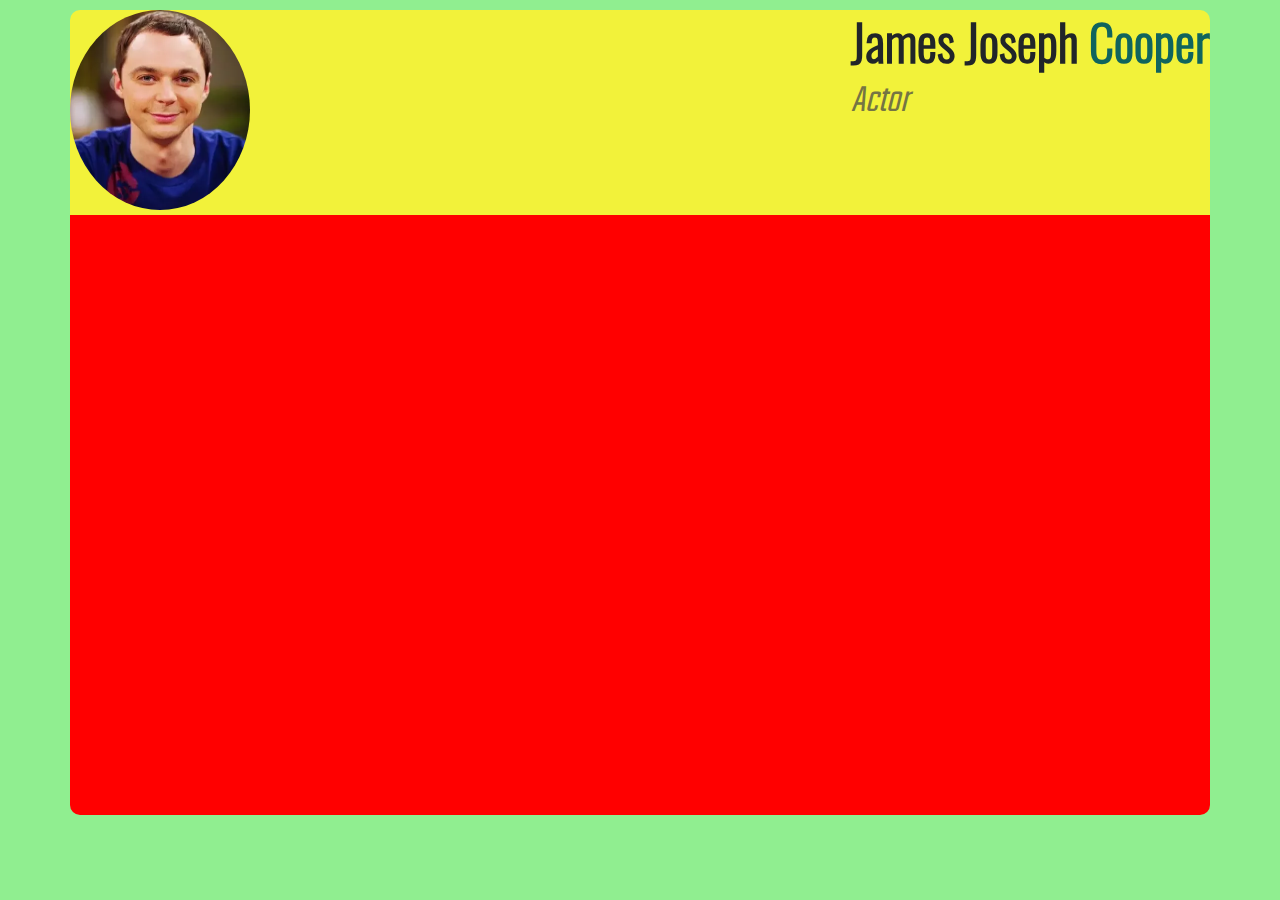
<file: cv1/index.html>
<!DOCTYPE html>
<html>
<head>
	<meta charset="utf-8">
	<meta name="viewport" content="width=device-width, initial-scale=1">
	<title>Resume of Sheldon</title>
	<link rel="stylesheet" type="text/css" href="style.css">
	<link rel="stylesheet" type="text/css" href="bootstrap.min.css">
</head>
<body style="background-color: lightgreen">
	<div class="container first">

		<img src="sheldon2.webp" alt="Sheldon">
		<div class='namework'>
			<h1 class="name">James Joseph <span class="lastname">Cooper</span></h1>
			<h3 class="work"><i>Actor</i></h3>
		</div>

	</div>

	<div class="container second">

	</div>
</body>
</html>
</file>
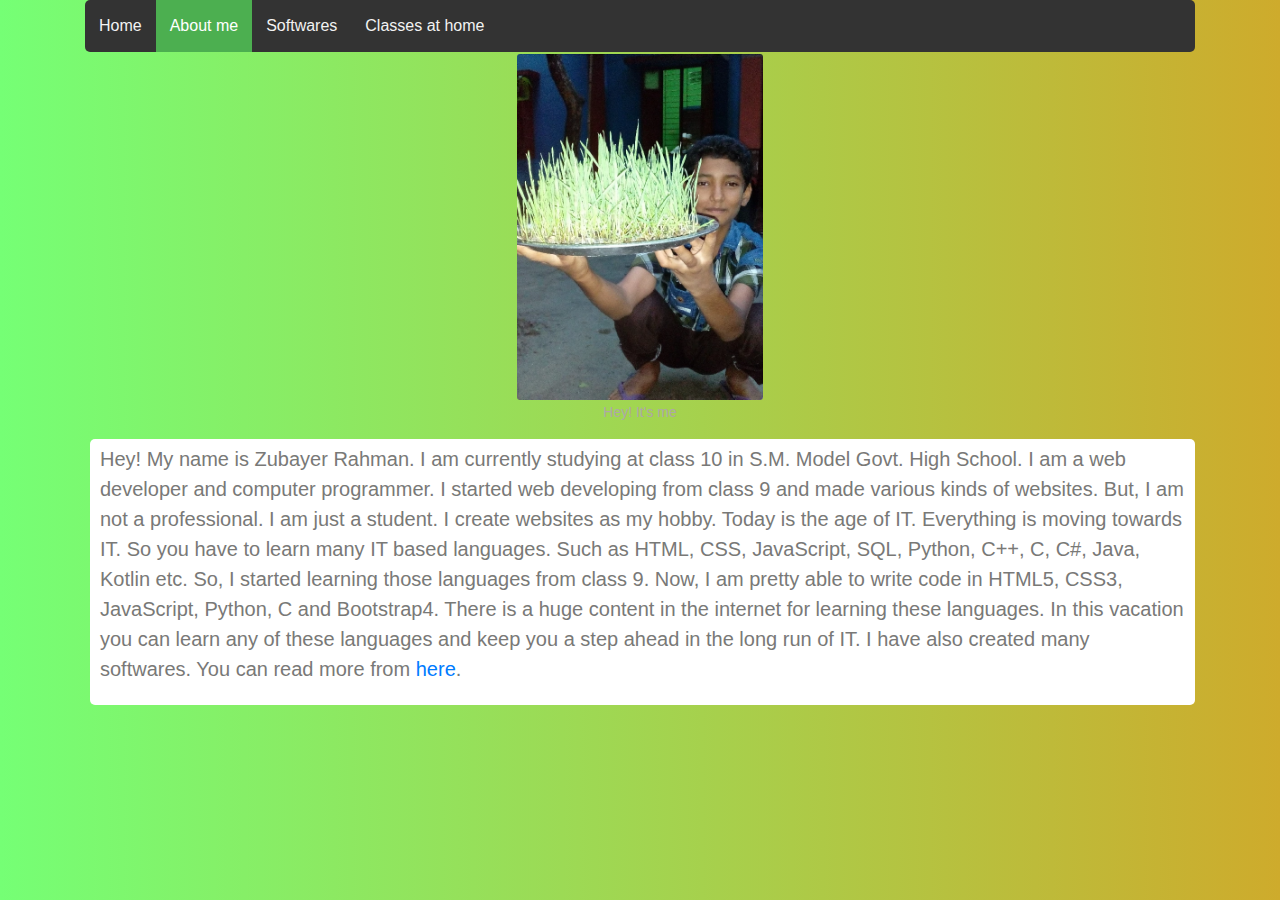
<file: about.html>
<!DOCTYPE html>
<html>
<head>
	<title>About Zubayer</title>
	<meta charset="utf-8">
	<meta name="viewport" content="width=device-width, initial-scale=1">
	<link rel="apple-touch-icon" sizes="180x180" href="apple-touch-icon.png">
	<link rel="icon" type="image/png" sizes="32x32" href="favicon-32x32.png">
	<link rel="icon" type="image/png" sizes="16x16" href="favicon-16x16.png">
	<link rel="manifest" href="site.webmanifest">
	<link rel="stylesheet" type="text/css" href="about.css">
	<link rel="stylesheet" type="text/css" href="bootstrap.css">
</head>
<body>
	<div class="container">

		<div id="topnav"><!--Navbar-->
		  <a href="index.html">Home</a>
		  <a class="active" href="about.html">About me</a>
		  <a href="softwares.html">Softwares</a>
		  <a href="edu.html">Classes at home</a>
		</div>

		<a href="zubayer.webp"><img class="img" src="zubayer.webp"></a><p id="z">Hey! It's me</p>
		<div class="article">
			<div class="content">
				<p class="para">
						Hey! My name is Zubayer Rahman. I am currently studying at   class 10 in S.M. Model Govt. High School. I am a web developer and computer programmer. I started web developing from class 9 and made various kinds of websites. But, I am not a professional. I am just a student. I create websites as my hobby. Today is the age of IT. Everything is moving towards IT. So you have to learn many IT based languages. Such as HTML, CSS, JavaScript, SQL, Python, C++, C, C#, Java, Kotlin etc. So, I started learning those languages from class 9. Now, I am pretty able to write code in HTML5, CSS3, JavaScript, Python, C and Bootstrap4. There is a huge content in the internet for learning these languages. In this vacation you  can learn any of these languages and keep you a step ahead in the long run of IT. I have also created many softwares. You can read more from <a href="softwares.html" target="blank">here</a>.
				</p>
			</div>
		</div>


	</div>
</body>
</html>
</file>
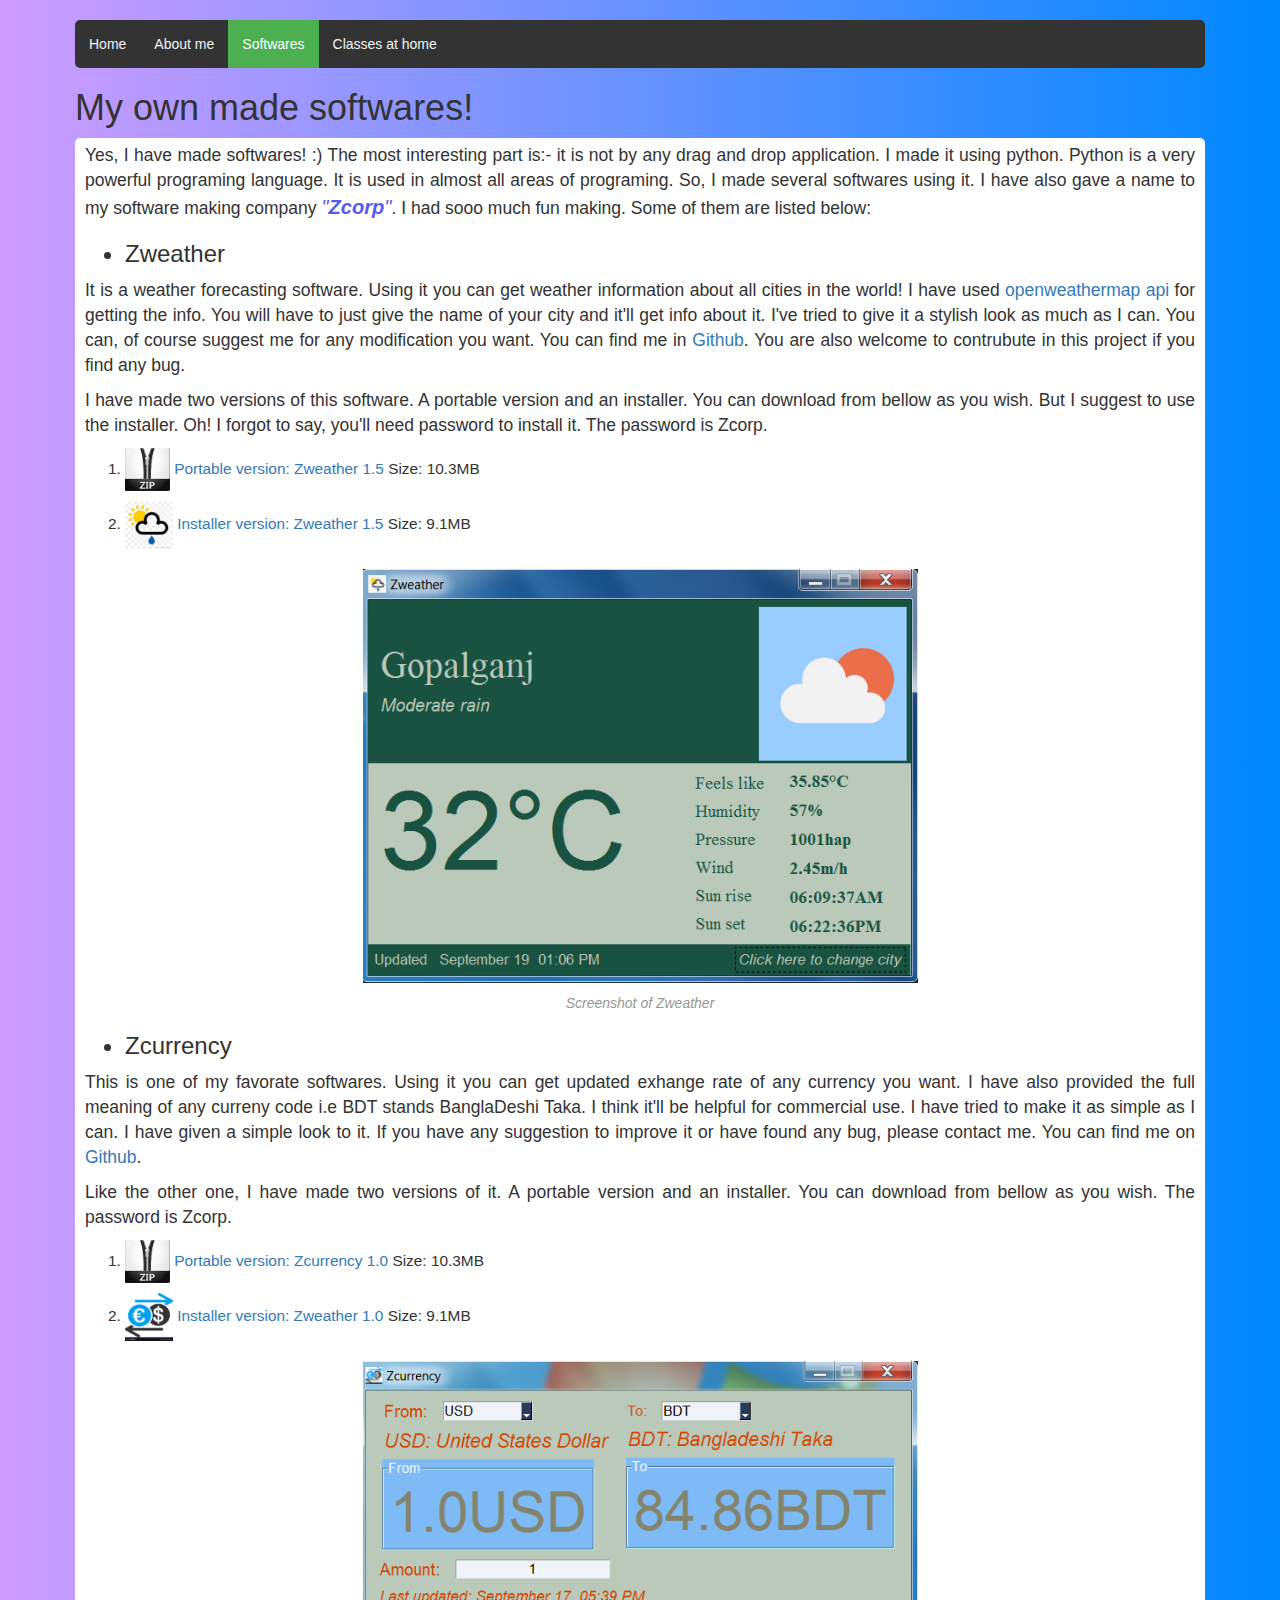
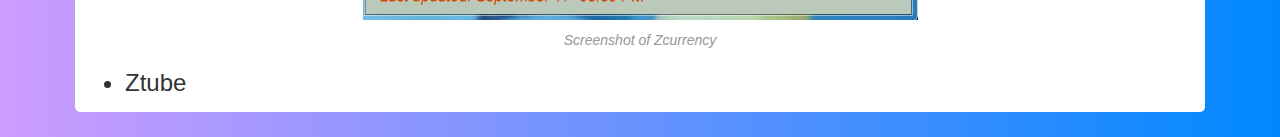
<file: softwares.html>
<!DOCTYPE html>
<html>
<head>
	<title>Zcorp</title>
	<meta charset="utf-8">
	<meta name="viewport" content="width=device-width, initial-scale=1">
	<link rel="apple-touch-icon" sizes="180x180" href="apple-touch-icon.png">
	<link rel="icon" type="image/png" sizes="32x32" href="favicon-32x32.png">
	<link rel="icon" type="image/png" sizes="16x16" href="favicon-16x16.png">
	<link rel="manifest" href="site.webmanifest">
	<link rel="stylesheet" type="text/css" href="bootstrap.min.css">
	<link rel="stylesheet" type="text/css" href="softwares.css">
</head>
<body>
	<div class="container"><!--container for whole page-->
		<div id="topnav"><!--Navbar-->
		  <a href="index.html">Home</a>
		  <a href="about.html">About me</a>
		  <a class="active" href="softwares.html">Softwares</a>
		  <a href="edu.html">Classes at home</a>
		</div>

		<h1>My own made softwares!</h1>
		<div class="article">
			<div class="content">
				<p class="para">Yes, I have made softwares! :) The most interesting part is:- it is not by any drag and drop application. I made it using python. Python is a very powerful programing language. It is used in almost all areas of programing. So, I made several softwares using it. I have also gave a name to my software making company <span class="company"><em>"<strong>Zcorp</strong>"</em></span>. I had sooo much fun making. Some of them are listed below:</p>
				<h3><ul><li>Zweather</li></ul></h3>
				<p class="para">It is a weather forecasting software. Using it you can get weather information about all cities in the world! I have used <a href="https://www.openweathermap.org">openweathermap</a> <a href="wiki">api</a> for getting the info. You will have to just give the name of your city and it'll get info about it. I've tried to give it a stylish look as much as I can. You can, of course suggest me for any modification you want. You can find me in <a href="https://www.github.com/Zubayer204/Zweather"> Github</a>. You are also welcome to contrubute in this project if you find any bug.</p>

				<p class="para">I have made two versions of this software. A portable version and an installer. You can download from bellow as you wish. But I suggest to use the installer. Oh! I forgot to say, you'll need password to install it. The password is Zcorp.</p>

				<ol>
					<li class="list"><img src="zip.jpg" alt="zip" width="45"><a href="Zweather.zip" download> Portable version: Zweather 1.5</a>  Size: 10.3MB</li>
					<li class="list"><img src="weather.ico" alt="icon"><a href="Zweather.exe" download> Installer version: Zweather 1.5</a>  Size: 9.1MB</li>
				</ol>
				<img src="weather.png" class="scrr">
				<p class="foot"><em>Screenshot of Zweather</em></p>

				<h3><ul><li>Zcurrency</li></ul></h3>
				<p class="para">This is one of my favorate softwares. Using it you can get updated exhange rate of any currency you want. I have also provided the full meaning of any curreny code i.e BDT stands BanglaDeshi Taka. I think it'll be helpful for commercial use. I have tried to make it as simple as I can. I have given a simple look to it. If you have any suggestion to improve it or have found any bug, please contact me. You can find me on <a href="https://www.github.com/Zubayer204/Zcurrency">Github</a>.</p>

				<p class="para">Like the other one, I have made two versions of it. A portable version and an installer. You can download from bellow as you wish. The password is Zcorp.</p>
				<ol>
					<li class="list"><img src="zip.jpg" alt="zip" width="45"><a href="Zcurrency.zip" download> Portable version: Zcurrency 1.0</a>  Size: 10.3MB</li>
					<li class="list"><img src="currency.ico" alt="icon"><a href="Zcurrency.exe" download> Installer version: Zweather 1.0</a>  Size: 9.1MB</li>
				</ol>
				<img src="currency.png" class="scrr">
				<p class="foot"><em>Screenshot of Zcurrency</em></p>

				<h3><ul><li>Ztube</li></ul></h3>
			</div>
		</div>
	</div>
	<script>
		window.onscroll = function() {myFunction()};

		// Get the navbar
		var navbar = document.getElementById("topnav");

		// Get the offset position of the navbar
		var sticky = navbar.offsetTop;

		// Add the sticky class to the navbar when you reach its scroll position. Remove "sticky" when you leave the scroll position
		function myFunction() {
		  if (window.pageYOffset >= sticky) {
		    navbar.classList.add("sticky")
		  } else {
		    navbar.classList.remove("sticky");
		  }
		}
	</script>
</body>
</html>
</file>
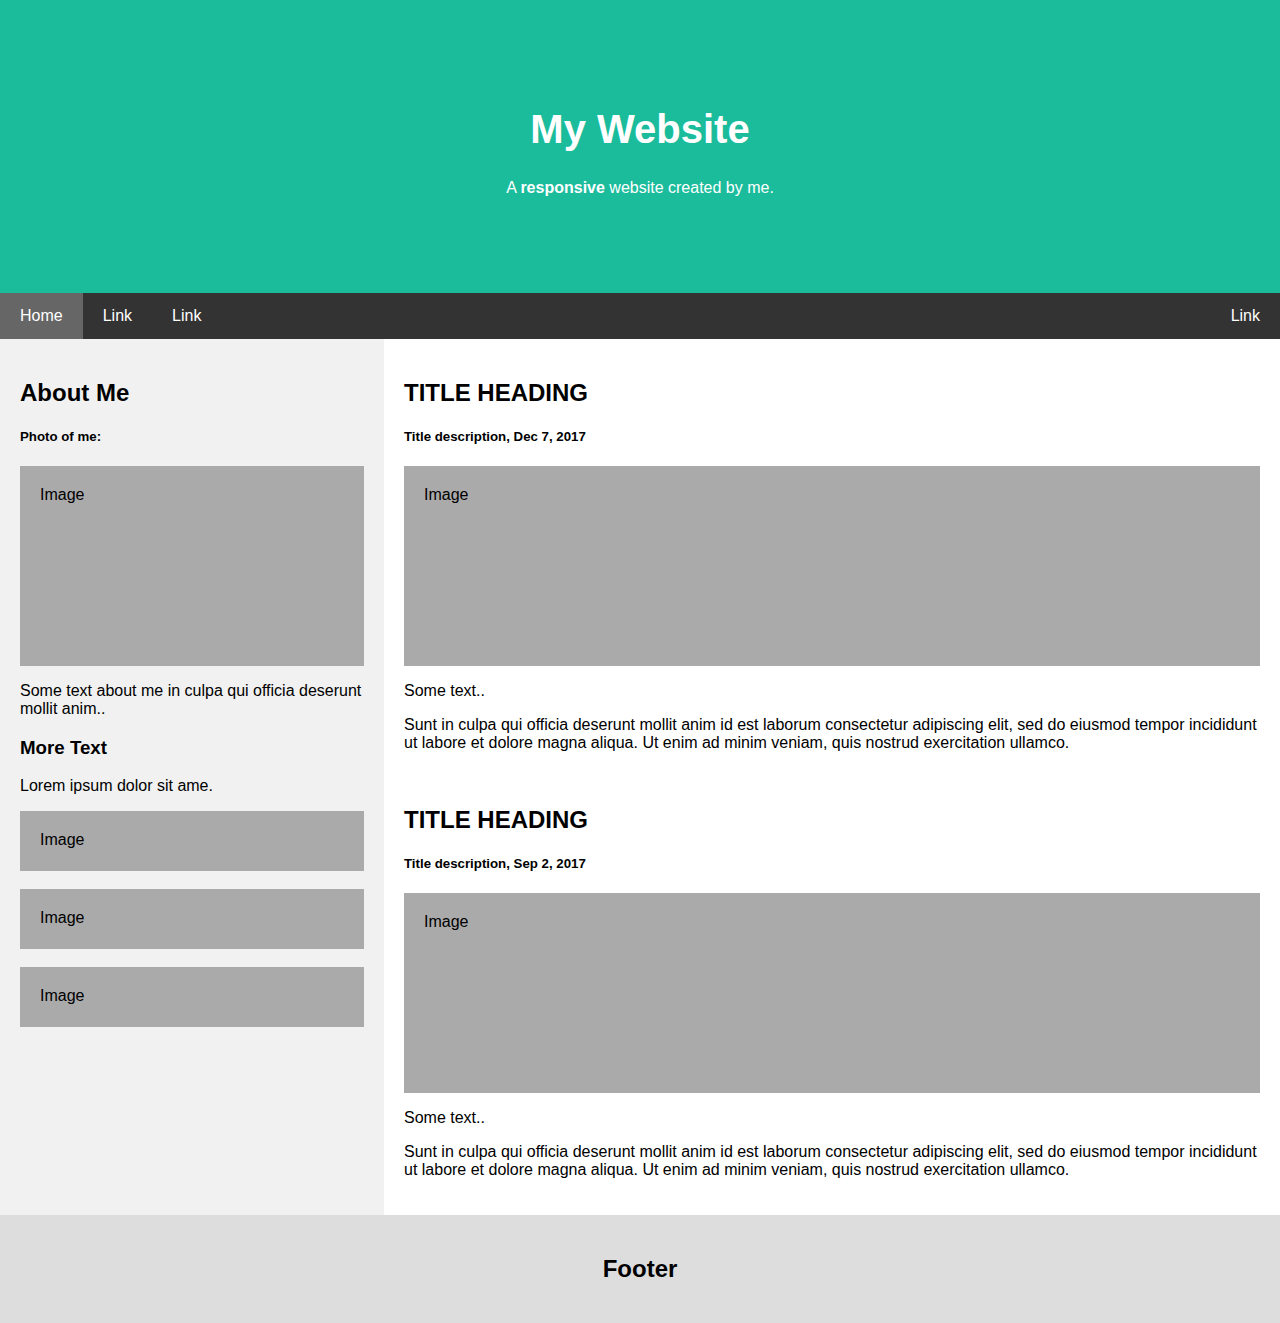
<file: cv1/prac.html>
<!DOCTYPE html>
<html lang="en">
<head>
<title>Page Title</title>
<meta charset="UTF-8">
<meta name="viewport" content="width=device-width, initial-scale=1">
<style>
* {
  box-sizing: border-box;
}

/* Style the body */
body {
  font-family: Arial, Helvetica, sans-serif;
  margin: 0;
}

/* Header/logo Title */
.header {
  padding: 80px;
  text-align: center;
  background: #1abc9c;
  color: white;
}

/* Increase the font size of the heading */
.header h1 {
  font-size: 40px;
}

/* Sticky navbar - toggles between relative and fixed, depending on the scroll position. It is positioned relative until a given offset position is met in the viewport - then it "sticks" in place (like position:fixed). The sticky value is not supported in IE or Edge 15 and earlier versions. However, for these versions the navbar will inherit default position */
.navbar {
  overflow: hidden;
  background-color: #333;
  position: sticky;
  position: -webkit-sticky;
  top: 0;
}

/* Style the navigation bar links */
.navbar a {
  float: left;
  display: block;
  color: white;
  text-align: center;
  padding: 14px 20px;
  text-decoration: none;
}


/* Right-aligned link */
.navbar a.right {
  float: right;
}

/* Change color on hover */
.navbar a:hover {
  background-color: #ddd;
  color: black;
}

/* Active/current link */
.navbar a.active {
  background-color: #666;
  color: white;
}

/* Column container */
.row {  
  display: -ms-flexbox; /* IE10 */
  display: flex;
  -ms-flex-wrap: wrap; /* IE10 */
  flex-wrap: wrap;
}

/* Create two unequal columns that sits next to each other */
/* Sidebar/left column */
.side {
  -ms-flex: 30%; /* IE10 */
  flex: 30%;
  background-color: #f1f1f1;
  padding: 20px;
}

/* Main column */
.main {   
  -ms-flex: 70%; /* IE10 */
  flex: 70%;
  background-color: white;
  padding: 20px;
}

/* Fake image, just for this example */
.fakeimg {
  background-color: #aaa;
  width: 100%;
  padding: 20px;
}

/* Footer */
.footer {
  padding: 20px;
  text-align: center;
  background: #ddd;
}

/* Responsive layout - when the screen is less than 700px wide, make the two columns stack on top of each other instead of next to each other */
@media screen and (max-width: 700px) {
  .row {   
    flex-direction: column;
  }
}

/* Responsive layout - when the screen is less than 400px wide, make the navigation links stack on top of each other instead of next to each other */
@media screen and (max-width: 400px) {
  .navbar a {
    float: none;
    width: 100%;
  }
}
</style>
</head>
<body>

<div class="header">
  <h1>My Website</h1>
  <p>A <b>responsive</b> website created by me.</p>
</div>

<div class="navbar">
  <a href="#" class="active">Home</a>
  <a href="#">Link</a>
  <a href="#">Link</a>
  <a href="#" class="right">Link</a>
</div>

<div class="row">
  <div class="side">
    <h2>About Me</h2>
    <h5>Photo of me:</h5>
    <div class="fakeimg" style="height:200px;">Image</div>
    <p>Some text about me in culpa qui officia deserunt mollit anim..</p>
    <h3>More Text</h3>
    <p>Lorem ipsum dolor sit ame.</p>
    <div class="fakeimg" style="height:60px;">Image</div><br>
    <div class="fakeimg" style="height:60px;">Image</div><br>
    <div class="fakeimg" style="height:60px;">Image</div>
  </div>
  <div class="main">
    <h2>TITLE HEADING</h2>
    <h5>Title description, Dec 7, 2017</h5>
    <div class="fakeimg" style="height:200px;">Image</div>
    <p>Some text..</p>
    <p>Sunt in culpa qui officia deserunt mollit anim id est laborum consectetur adipiscing elit, sed do eiusmod tempor incididunt ut labore et dolore magna aliqua. Ut enim ad minim veniam, quis nostrud exercitation ullamco.</p>
    <br>
    <h2>TITLE HEADING</h2>
    <h5>Title description, Sep 2, 2017</h5>
    <div class="fakeimg" style="height:200px;">Image</div>
    <p>Some text..</p>
    <p>Sunt in culpa qui officia deserunt mollit anim id est laborum consectetur adipiscing elit, sed do eiusmod tempor incididunt ut labore et dolore magna aliqua. Ut enim ad minim veniam, quis nostrud exercitation ullamco.</p>
  </div>
</div>

<div class="footer">
  <h2>Footer</h2>
</div>

</body>

<!-- Mirrored from www.w3schools.com/howto/tryit.asp?filename=tryhow_css_example_website by HTTrack Website Copier/3.x [XR&CO'2014], Mon, 27 Jan 2020 02:39:19 GMT -->
</html>
</file>
<file: cv1/style.css>
@font-face {
  font-family: Oswald-Light;
  src: url(Oswald-Light.ttf);
}

@font-face{
	font-family: Teko-Light;
	src: url(Teko-Light.ttf);
}

.name{
	font-family: Oswald-Light;
	font-weight: bold;
	font-size: 50px;
	
	animation: animatezoom 1s;
}

.lastname{
	color: #10645d;
}

.work{
	font-family: Teko-Light;
	font-size: 40px;
	color: #757543;
}

.namework{
	float: right;
	display: block;
}

img{
	/* float: left; */
	width: 180px;
	height: 200px;
	border-radius: 50%;
}

@media screen and (max-width: 600px){
	image{
		float: left;
		width: 40px;
		height: 50px;
		border-radius: 50%;
	}
	.name{
		font-size: 12px;
	}
	.work{
		font-size: 12px;
		color: green;
	}
}
.header{
	padding-bottom: 50px; 
}

.first{
	background-color: #f2f23a;
	padding-bottom: 5px;
	border-top-right-radius: 10px;
	border-top-left-radius: 10px;
	margin-top: 10px;
}

.second{
	background-color: red;
	padding: 300px;
	margin-bottom: 10px;
	border-bottom-left-radius: 10px;
	border-bottom-right-radius: 10px;
	margin-right: 10px;
}

@keyframes animatezoom{from{transform:scale(0)} to{transform:scale(1)}}
@keyframes rightgo{from{left: -300px;opacity: 0} to{left: 0px;opacity: 1}}
</file>
<file: about.css>
body{
	background-image: linear-gradient(to right, rgb(117,255,117), rgb(206,171,44));
}

#topnav {
  overflow: hidden;
  background-color: #333;
  border-radius: 5px;
}

#topnav a {
  float: left;
  display: block;
  color: #f2f2f2;
  text-align: center;
  padding: 14px;
  text-decoration: none;
  overflow: hidden;
}

#topnav a:hover {
  background-color: #ddd;
  color: black;
}

#topnav a.active {
  background-color: #4CAF50;
  color: white;
}

.sticky {
  position: fixed;
  top: 0;
  width: 91.5%;
}

.sticky + .container {
  padding-top: 60px;
}

.img{
	display: block;
  	margin-left: auto;
  	margin-right: auto;
	height: 350px;
	width: 250px;
	border-radius: 5px;
	padding: 2px;
	object-fit: cover;
	animation:animatezoom 1s;
}
@keyframes animatezoom{from{transform:scale(0)}; to{transform:scale(1)}}

#z{
	font-size: 14px;
	color: rgb(174, 167, 167);
	text-align: center;
}

.para{
	font-size: 20px;
	color: #797977;
}

.article{
	background-color: white;
	border-radius: 5px;
	margin-left: 5px;
}

.content{
	margin: 5px;
	padding: 5px;
}
</file>
<file: softwares.css>
body{
  background-image: linear-gradient(to right, rgb(206, 156, 257), rgb(0, 136, 255))
}

#topnav {
  overflow: hidden;
  background-color: #333;
  border-radius: 5px;
}

#topnav a {
  float: left;
  display: block;
  color: #f2f2f2;
  text-align: center;
  padding: 14px;
  text-decoration: none;
  overflow: hidden;
}

#topnav a:hover {
  background-color: #ddd;
  color: black;
}

#topnav a.active {
  background-color: #4CAF50;
  color: white;
}

.container{
	padding: 20px;
}

.sticky {
  position: fixed;
  top: 0;
  width: 91.5%;
}

.sticky + .container {
  padding-top: 60px;
}

.article{
  background-color: white;
  border-radius: 5px;
}

.content{
  margin: 5px;
  padding: 5px;
}

.para{
  font-size: 1.25em;
  text-align: justify;
}

.company{
  font-size: 1.15em;
  color: rgb(87,92,244);
}

.list{
  font-size: 1.1em;
  padding-bottom: 10px;
}

.scrr{
  display: block;
  margin-left: auto;
  margin-right: auto;
  width: 50%;
}
.foot{text-align: center;padding-top: 10px; color: #979795;}
</file>
